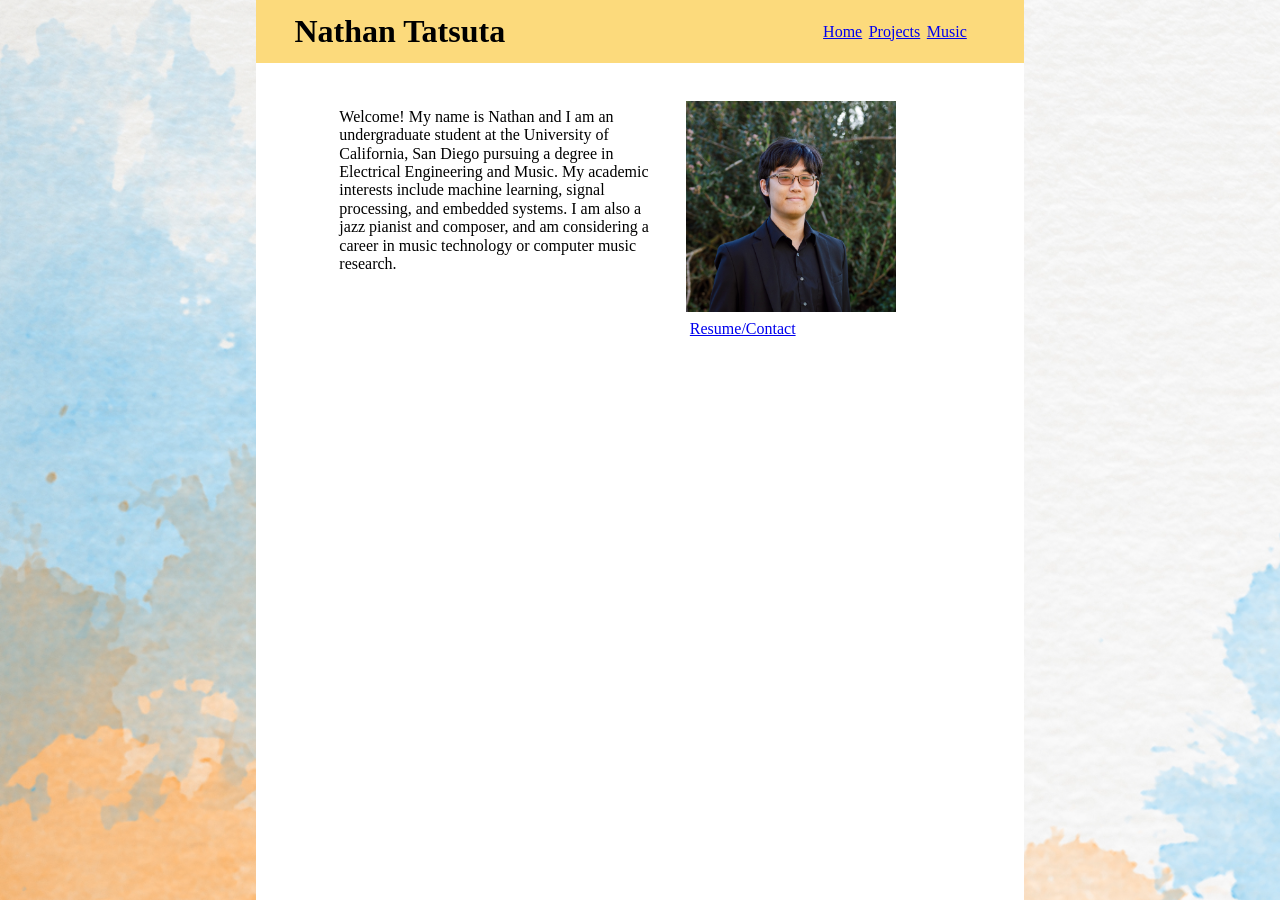
<file: index.html>
<!DOCTYPE html>

<html>



<head>
    <title>Nathan Tatsuta - Home</title>
    <link rel="stylesheet" href="style.css">
</head>


<body>


    <header>
        <h1 id="name">Nathan Tatsuta</h1>
        <nav>
            <a class="navlink" href="index.html">Home</a>
            <a class="navlink" href="projects.html">Projects</a>
            <a class="navlink" href="music.html">Music</a>
        </nav>
    </header>

    <main id="main_index">

        <section id="intro">
            <p> Welcome! My name is Nathan and I am an undergraduate student at the University of 
                California, San Diego pursuing a degree in Electrical Engineering and Music. My academic
                interests include machine learning, signal processing, and embedded systems.
                I am also a jazz pianist and composer, and am considering a career in music
                technology or computer music research.</p>
        </section>

        <figure id="headshot">
            <img src="media/headshot.jpg" alt="image">
            <a href="media/resume.pdf" target="_blank">Resume/Contact</a>
        </figure>


    </main>


</body>

</html>
</file>
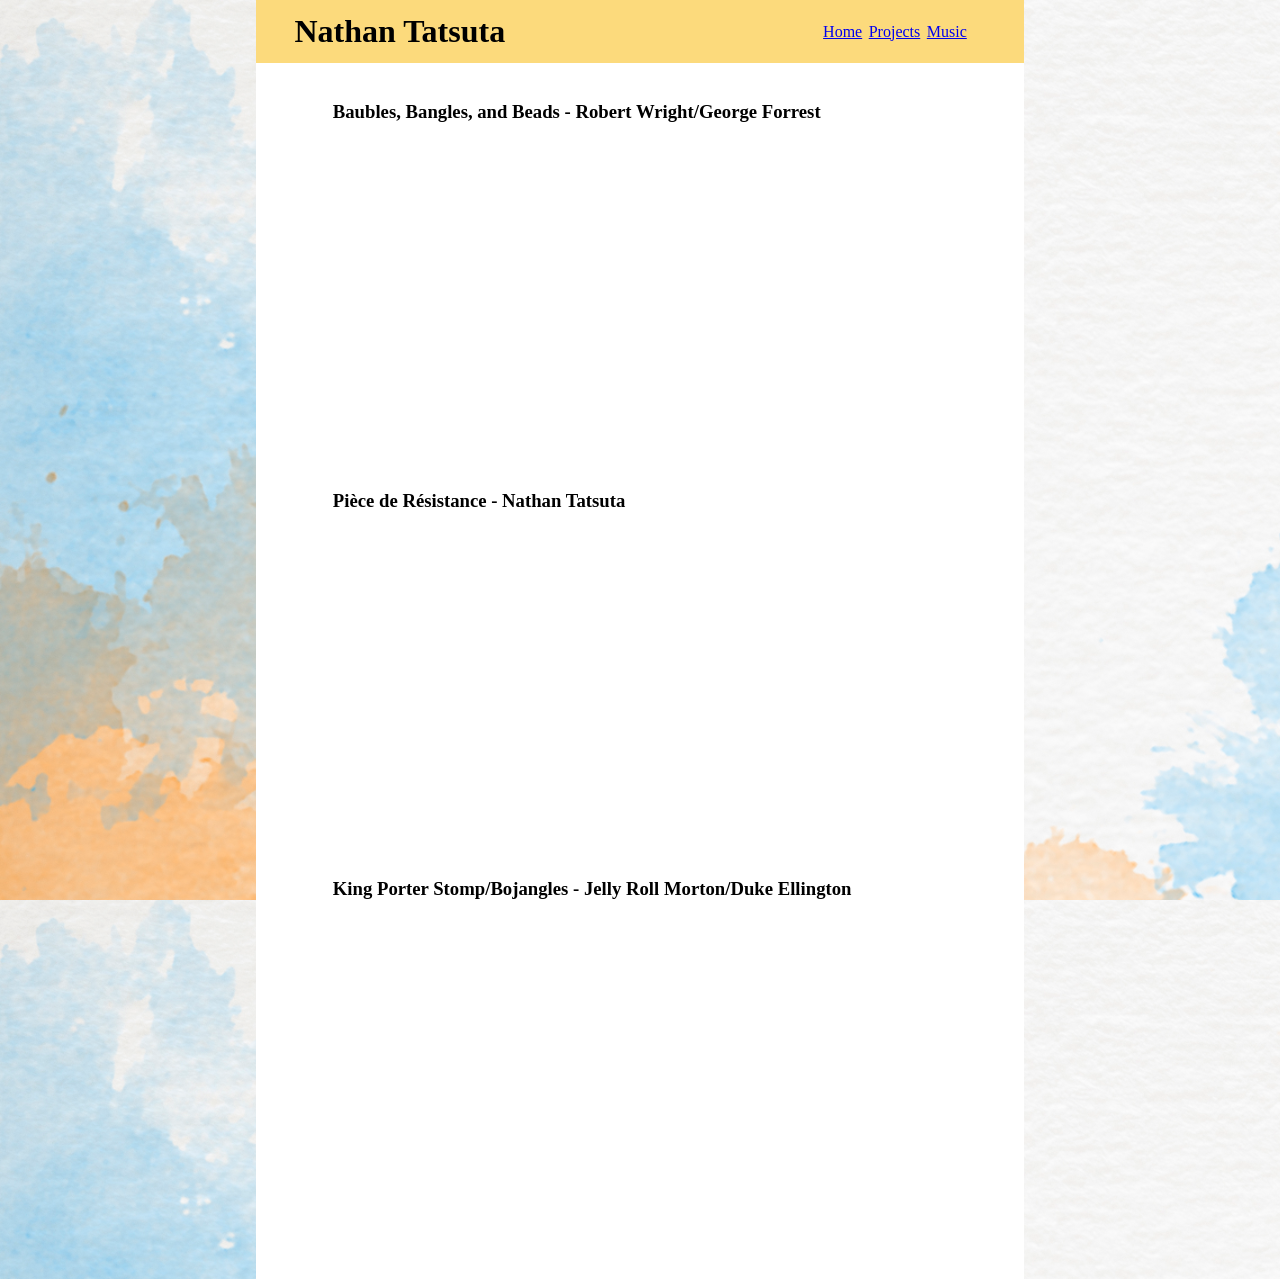
<file: music.html>
<!DOCTYPE html>

<html>

<head>
    <title>Nathan Tatsuta - Music</title>
    <link rel="stylesheet" href="style.css">
</head>


<body>


    <header>
        <h1 id="name">Nathan Tatsuta</h1>
        <nav>
            <a class="navlink" href="index.html">Home</a>
            <a class="navlink" href="projects.html">Projects</a>
            <a class="navlink" href="Music.html">Music</a>
        </nav>
    </header>

    <main id="main_music">

        <h3 id="title">Baubles, Bangles, and Beads - Robert Wright/George Forrest</h3>
        <iframe width="560" height="315"
            src="https://www.youtube.com/embed/acADUDT1_RM?si=_0tMZvnQZy3kumto"
            title="YouTube video player" frameborder="0"
            allow="accelerometer; autoplay; clipboard-write; encrypted-media; gyroscope; picture-in-picture; web-share"
            referrerpolicy="strict-origin-when-cross-origin" allowfullscreen>
        </iframe>

        <h3 id="title">Pièce de Résistance - Nathan Tatsuta</h3>
        <iframe width="560" height="315"
            src="https://www.youtube.com/embed/NrybkgoG2gk?si=1_eWaeiMI5swNGjU"
            title="YouTube video player" frameborder="0"
            allow="accelerometer; autoplay; clipboard-write; encrypted-media; gyroscope; picture-in-picture; web-share"
            referrerpolicy="strict-origin-when-cross-origin" allowfullscreen>
        </iframe>

        <h3 id="title">King Porter Stomp/Bojangles - Jelly Roll Morton/Duke Ellington</h3>
        <iframe width="560" height="315"
            src="https://www.youtube.com/embed/36a3dM4LbnE?si=qoi5j8SRWtXNyE3q"
            title="YouTube video player" frameborder="0"
            allow="accelerometer; autoplay; clipboard-write; encrypted-media; gyroscope; picture-in-picture; web-share"
            referrerpolicy="strict-origin-when-cross-origin" allowfullscreen>
        </iframe>

    </main>


</body>

</html>
</file>
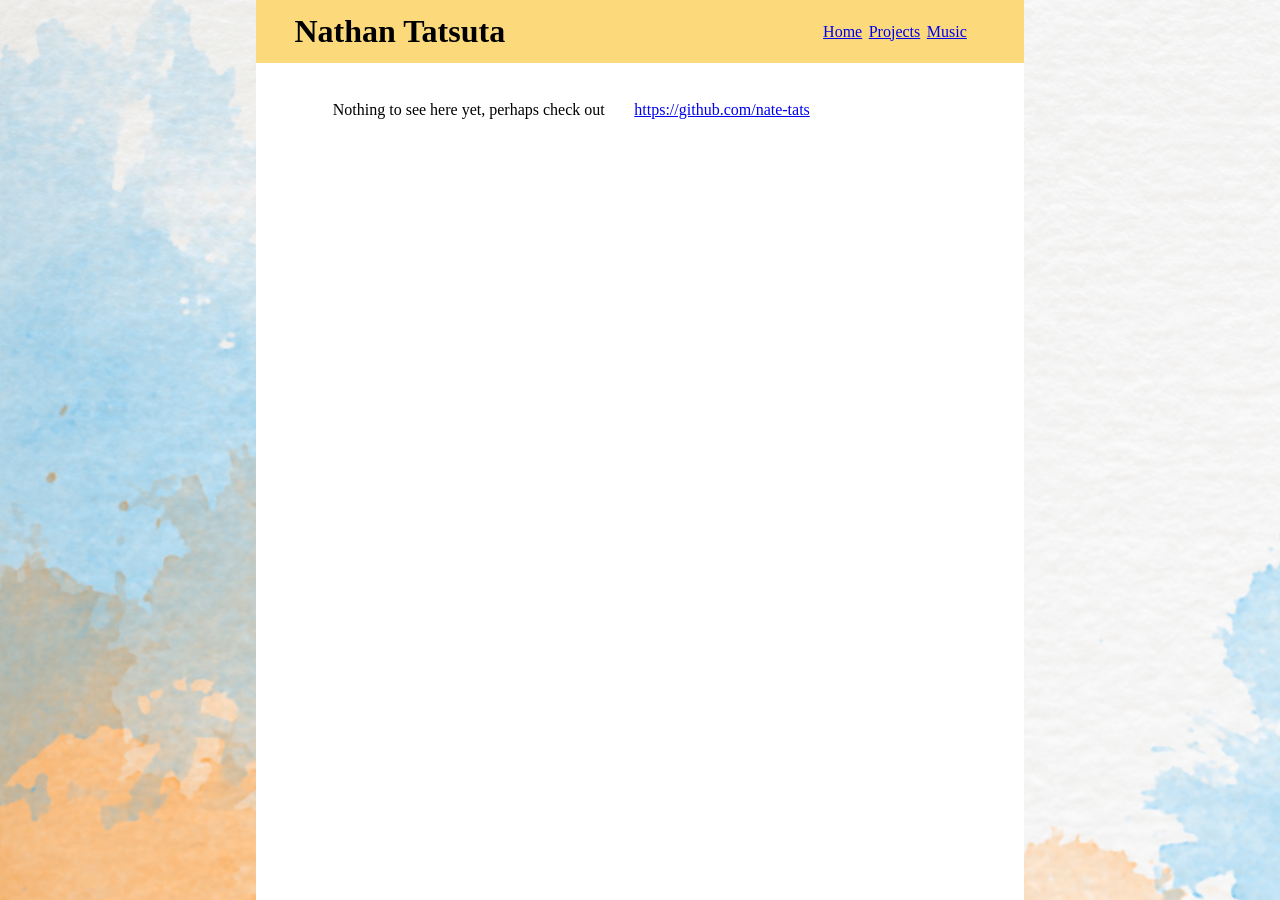
<file: projects.html>
<!DOCTYPE html>

<html>

<head>
    <title>Nathan Tatsuta - Projects</title>
    <link rel="stylesheet" href="style.css">
</head>


<body>


    <header>
        <h1 id="name">Nathan Tatsuta</h1>
        <nav>
            <a class="navlink" href="index.html">Home</a>
            <a class="navlink" href="projects.html">Projects</a>
            <a class="navlink" href="music.html">Music</a>
        </nav>
    </header>

    <main>

        <p>Nothing to see here yet, perhaps check out</p>
        <a href="https://github.com/nate-tats">https://github.com/nate-tats</a>

    </main>


</body>

</html>
</file>
<file: style.css>
* {
    box-sizing: border-box;
}

body {
    background: url(media/background.jpg);
    background-size: cover;
    height: 100vh;  /* viewport height */
    margin: 0;
}

header {
    width: 60%;
    height: 7vh;
    margin: auto;  /* auto centers */
    background-color: #fcda7c;
    display: flex;
    flex-direction: row;
    align-items: center;
}

nav {
    margin-left: auto;
    margin-right: 10%;
    display: flex;
    flex-direction: row;
    justify-content: space-around;  /* not sure exactly how this works */
}

.navlink {
    margin-left: 5%;
}

main {
    width: 60%;
    min-height: 93vh;
    margin: auto;
    background-color: white;
    padding: 2% 5%;
}

#main_index {
    display: flex;
    flex-direction: row;
}

#main_music {
    display: flex;
    flex-direction: column;
}

main * {
    display: inline-block;  /* needed because default positioning of elements is different/not top */
    margin: 2%;
}

#intro {
    line-height: 115%;
}

#headshot {
    width: 240%;
    margin-right: 10%;
}

#headshot img {
    width: 100%;
    margin: auto;
}

#name {
    position: relative;
    left: 5%;
}

iframe {
    flex-shrink: 0;
}
</file>
